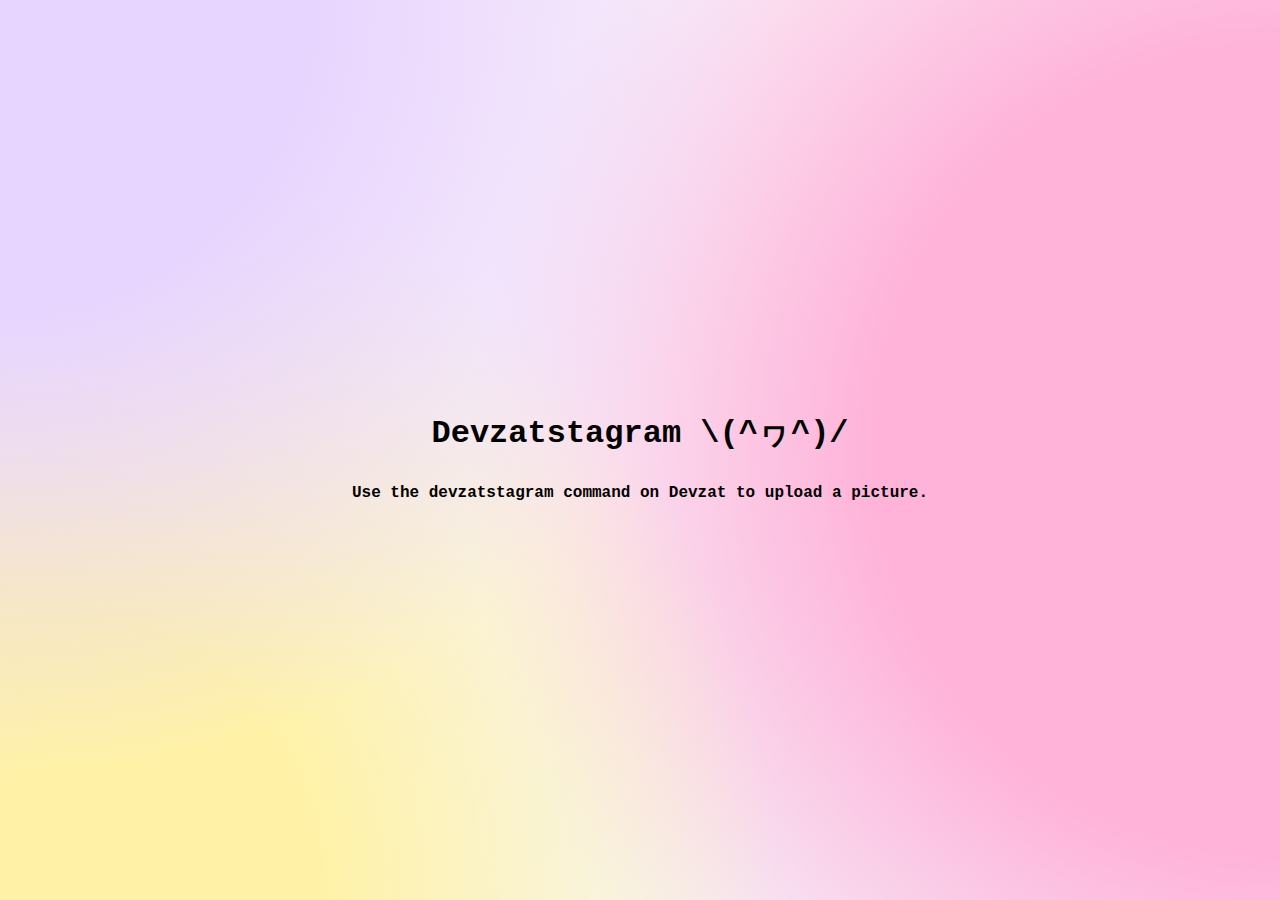
<file: static/index.html>
<!DOCTYPE html>
<html>
<head>
    <title>Devzatstagram</title>
    <link rel="icon" type="image/svg+xml" href="/static/favicon.svg">
    <link rel="stylesheet" type="text/css" href="/static/style.css">
</head>
<body>
    <h1>Devzatstagram \(^ヮ^)/</h1>
    <p>Use the <span class="command">devzatstagram</span> command on Devzat to upload a picture.</p>
</body>
</html>
</file>
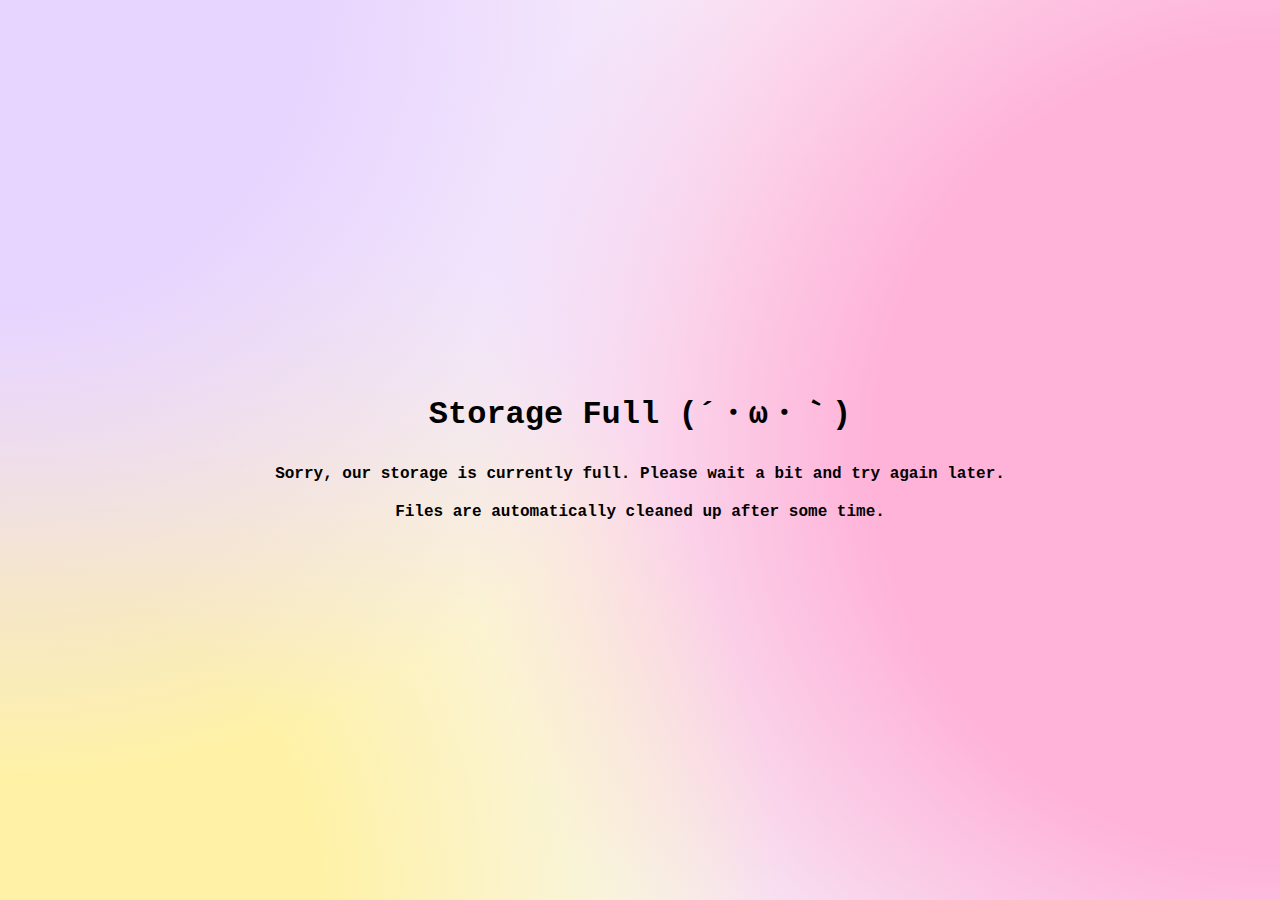
<file: static/storage-full.html>
<!DOCTYPE html>
<html>
<head>
    <link rel="icon" type="image/svg+xml" href="/static/favicon.svg">
    <link rel="stylesheet" type="text/css" href="/static/style.css">
</head>
<body>
    <h1>Storage Full (´・ω・｀)</h1>
    <p>Sorry, our storage is currently full. Please wait a bit and try again later.</p>
    <p>Files are automatically cleaned up after some time.</p>
</body>
</html>
</file>
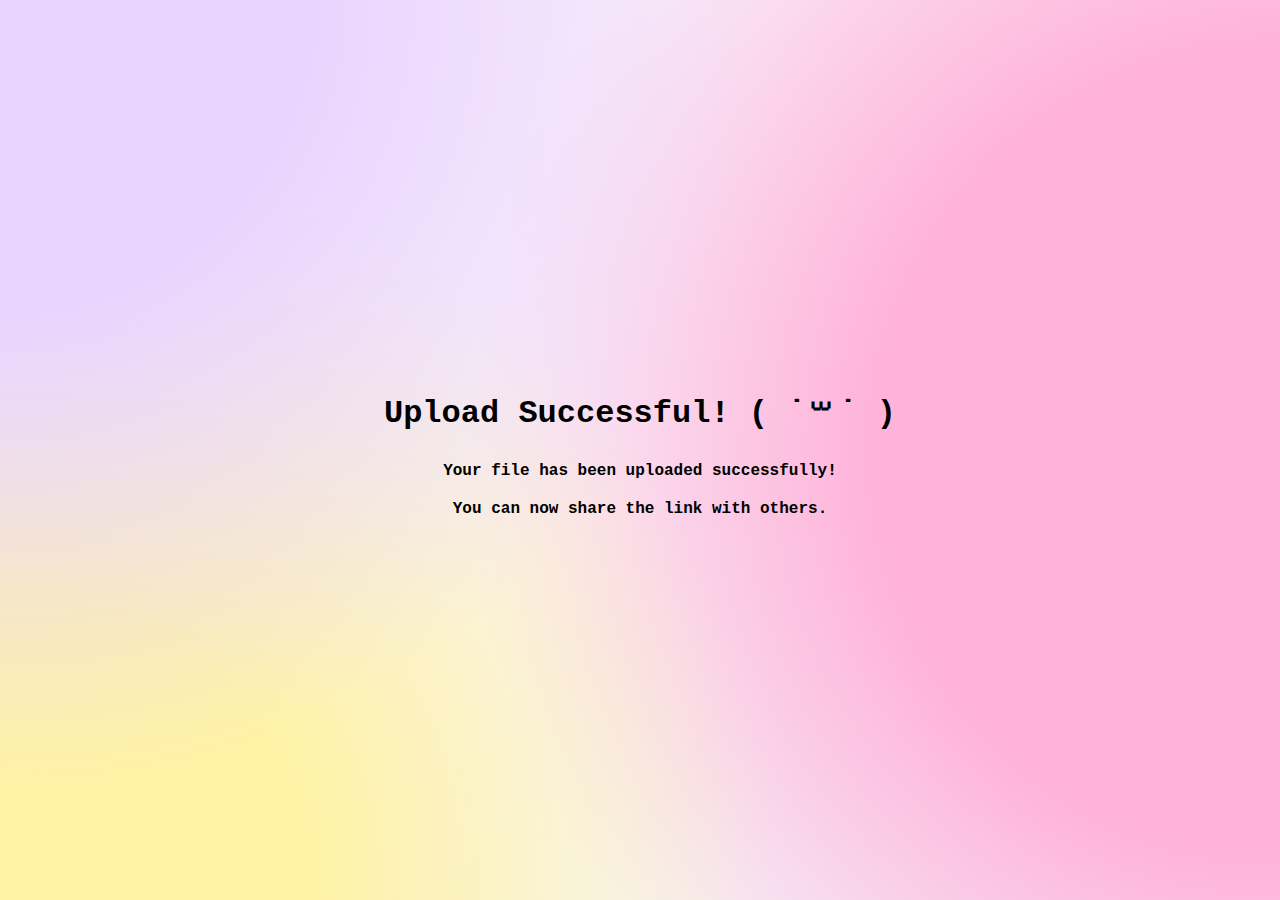
<file: static/upload-success.html>
<!DOCTYPE html>
<html>
<head>
    <title>Devzatstagram</title>
    <link rel="icon" type="image/svg+xml" href="/static/favicon.svg">
    <link rel="stylesheet" type="text/css" href="/static/style.css">
</head>
<body>
    <h1>Upload Successful! ( ˙꒳​˙ )</h1>
    <p>Your file has been uploaded successfully!</p>
    <p>You can now share the link with others.</p>
</body>
</html>
</file>
<file: static/style.css>
* {
    font-family: 'Courier New', Courier, monospace;
    color: black;
    font-weight: bold;
}

body {
    margin: 0;
    padding: 0;
    display: flex;
    flex-direction: column;
    justify-content: center;
    align-items: center;
    min-height: 100vh;
    position: relative;
    background: 
        radial-gradient(circle at 0% 0%, #e8d5ff 20%, transparent 50%),     /* purple top left */
        radial-gradient(circle at 0% 100%, #fff2a6 20%, transparent 50%),   /* yellow bottom left */
        radial-gradient(circle at 100% 50%, #ffb3d9 30%, transparent 60%),  /* magenta right */
        linear-gradient(135deg, #ffeef7, #f0f8ff);                         /* subtle base gradient */
}

.file-limit {
    position: absolute;
    bottom: 10px;
    right: 10px;
    font-size: 0.8em;
    color: black;
    font-family: 'Courier New', Courier, monospace;
    font-weight: bold;
}

h1 {
    margin-bottom: 20px;
    text-align: center;
}

p {
    text-align: center;
    margin: 10px 0;
}

form {
    display: flex;
    flex-direction: column;
    gap: 10px;
    align-items: center;
}

input[type="file"] {
    font-family: 'Courier New', Courier, monospace;
    color: black;
    font-weight: bold;
}

input[type="submit"] {
    font-family: 'Courier New', Courier, monospace;
    color: black;
    font-weight: bold;
    padding: 5px 10px;
}
</file>
